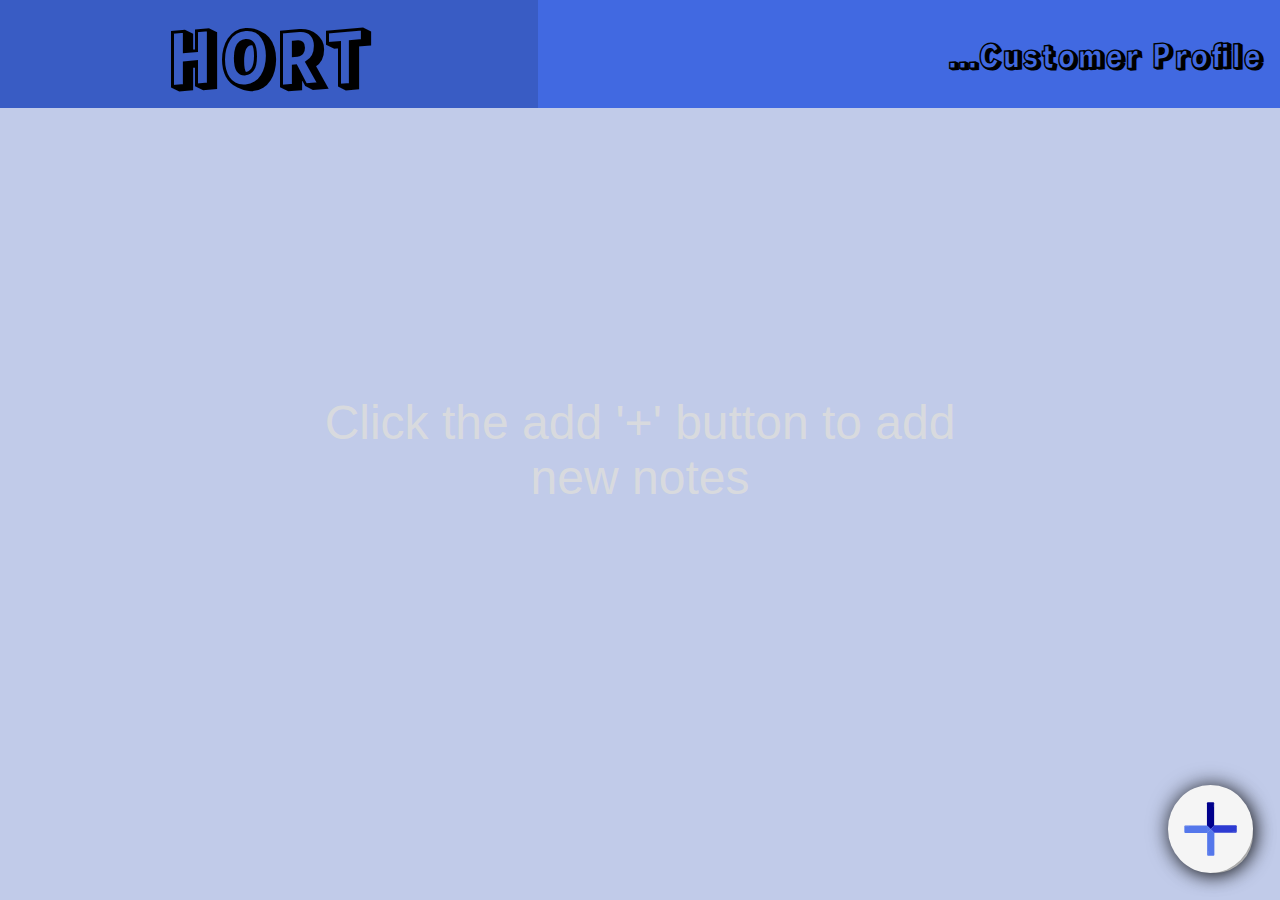
<file: index.html>
<!DOCTYPE html>
<html lang="en">
<head>
  <meta charset="UTF-8">
  <meta http-equiv="X-UA-Compatible" content="IE=edge">
  <meta name="viewport" content="width=device-width, initial-scale=1.0">
  <title>Measuring Register</title>
  <link rel="stylesheet" href="https://cdnjs.cloudflare.com/ajax/libs/font-awesome/6.0.0-beta2/css/all.min.css" integrity="sha512-YWzhKL2whUzgiheMoBFwW8CKV4qpHQAEuvilg9FAn5VJUDwKZZxkJNuGM4XkWuk94WCrrwslk8yWNGmY1EduTA==" crossorigin="anonymous" referrerpolicy="no-referrer" />
  <link href="https://fonts.googleapis.com/icon?family=Material+Icons" rel="stylesheet">
  <link rel="stylesheet" href="lib/lightbox2-2.11.3/dist/css/lightbox.min.css">
  <script src="lib/lightbox2-2.11.3/dist/js/lightbox-plus-jquery.min.js"></script>
  <link rel="stylesheet" href="assets/css/style.css">
</head>
<body>
  <section class="land_page">
    <div class="head"><h1><span class="hort">HORT</span><span class="title">...Customer Profile</span></h1></div>
    <span class="default_placeholder default_text_visible">Click the add '+' button to add new notes</span>
  
    <div class="body" id="app"></div>
  </section>
  
  <script src="assets/js/main.js" type="module"></script>

</body>
</html>
</file>
<file: assets/css/style.css>
@import url('https://fonts.googleapis.com/css2?family=Acme&family=Rampart+One&display=swap');

*, *::before, *::after {
  box-sizing: border-box;
  margin: 0;
  padding: 0;
  scroll-behavior: smooth;
  /* z-index: 2; */
}
body {
  font-size: 1em;
  height: 100vh;
  font-family: 'Lucida Sans', 'Lucida Sans Regular', 'Lucida Grande', 'Lucida Sans Unicode', Geneva, Verdana, sans-serif;
  scroll-behavior: smooth;
  overflow: hidden;
}
.land_page {
  display: flex;
  flex-direction: column;
  height: 100vh;
}
.head {
  background: royalblue;
  font-family: 'Rampart One', cursive;
  width: 100%;
  height: 9%;
}
input, button {
  outline: none;
}
h1 {
  display: flex;
  justify-content: center;
  align-items: center;
  height: 100%;
  width: 100%;
  font-size: 1.7em;
}
.hort {
  background: rgb(57, 92, 196);
  color: #000;
  font-size: 1.8em;
  height: 100%;
  width: 50%;
  padding: .5em;
  display: flex;
  justify-content: center;
  align-items: center;
}
.title {
  font-size: .8em;
  width: 70%;
  padding: .5em;
  display: flex;
  justify-content: right;
  align-items: center;
}
.default_placeholder {
  position: absolute;
  font-size: 2em;
  width: 50%;
  color: #dddd;
  inset: 0;
  margin: auto;
  text-align: center;
  display: none;
  align-items: center;
  z-index: 0;
  user-select: none;
  pointer-events: none;
  cursor: default;
}
.default_text_visible {
  display: flex;
}




.body {
  height: 91%;
  overflow: hidden;
  display: flex;
  background: #c1cbe9;
}
.body::-webkit-scrollbar {
  display: none;
}
.profile_preview_pane {
  width: 100%;
  background: #c1cbe9;
  overflow-y: scroll;
  overflow-x: hidden;
  display: flex;
  flex-wrap: wrap;
  justify-content: flex-start;
  align-items: flex-start;
  align-content: flex-start;
  font-family: 'Acme', 'Lucida Sans', 'Lucida Sans Regular', 'Lucida Grande', 'Lucida Sans Unicode', Geneva, Verdana, sans-serif;
  padding: .5em 0;
  padding-bottom: 4em;
  transition: all 380ms ease-in-out;
}
.profile_preview_pane::-webkit-scrollbar {
  width: .6em;
}
.profile_preview_pane::-webkit-scrollbar-track {
  background: #efefef;
  border-radius: 20px;
}
.profile_preview_pane::-webkit-scrollbar-thumb {
  background: #4169e1a8;
  border-radius: 20px;
}
.profile_preview_pane::-webkit-scrollbar-thumb:hover {
  background: royalblue;
}
.profile_preview {
  display: flex;
  border-radius: 2em;
  margin: .4em;
  margin-top: 0;
  width: 100%;
  min-width: 200px;
  max-height: 280px;
  min-height: 120px;
  transition: all 500ms ease-in-out;
  overflow: hidden;
  outline: none;
}
.active_profile .preview_body {
  background-position: 100%;
}
.preview_name {
  font-size: auto;
  background: darkblue;
  color: #fff;
  display: flex;
  flex: 1;
  justify-content: center;
  align-items: center;
  padding: .7em;
  max-width: 50%;
}
.preview_name::-webkit-scrollbar {
  width: 0;
}
.preview_body {
  display: flex;
  flex: 2;
  flex-direction: column;
  justify-content: space-between;
  padding: .5em .8em;
  background: linear-gradient(90deg, #ffffffc0 50%, royalblue);
  background-size: 400%;
  background-position: 0;
  transition: background-position 1s cubic-bezier(0.1, 0.71, 0.58, 1);
  position: relative;
}
.hort_branding {
  position: absolute;
  top: 0;
  left: 4em;
  font-size: 2px;
  letter-spacing: .7em;
  color: #99999999;
}
.preview_reg_date {
  flex: 2;
  display: flex;
  justify-content: right;
  font-size: 1.9em;
}
.preview_reg_date * {
  font-size: inherit;
  display: flex;
  align-items: center;
}
.preview_price {
  flex: 2;
  font-size: 1.4em;
  text-align: right;
}
.preview_updated {
  font-style: oblique;
  font-size: .7em;
  text-align: right;
}
.profile_view_pane {
  width: 0%;
  padding: 0%;
  padding-bottom: 4em;
  /* background: #fade0f; */
  background: #c1cbe9;
  overflow: auto;
  overflow-x: hidden;
  transition: all 380ms ease-in-out;
}
.profile_view_pane::-webkit-scrollbar {
  width: .4em;
}
.profile_view_pane::-webkit-scrollbar-track {
  background: #efefef;
  border-radius: 50px;
}
.profile_view_pane::-webkit-scrollbar-thumb {
  background: #4169e1a8;
  border-radius: 10px;
}
.buttons {
  bottom: 2em;
  right: 2em;
  visibility: hidden;
  aspect-ratio: 1 / 1;
  border-radius: 50%;
  padding: 1em 1.2em .8em 1.2em;
  border: none;
  background: none;
  box-shadow: .05px .05px 1.5em .04em #000a;
  background: whitesmoke;
}
.exit_button {
  position: absolute;
  padding-left: .7em;
}
#exitIcon {
  transform: rotate(90deg);
}
.add_button {
  position: fixed;
}
#addIcon {
  width: 4em;
}





.input_container {
  display: flex;
  font-size: inherit;
  margin: .4em;
  border-radius: 5px;
  box-shadow: .1em .1em .2em #0001;
  overflow: hidden;
}
.input_container:hover {
  box-shadow: 0em .1em .3em #00008b36;
}
.profile_inputs {
  width: 100%;
  display: flexbox;
  background: #ffffff80;
  border: none;
  outline: none;
  padding: 1%;
}
#name::placeholder {
  font-size: .8em;
  font-weight: bold;
  color: #0006;
}
#imageSpace {
  width: 100%;
  max-width: 72.619%;
  height: 200px;
  background: #ffffff80;
  display: flex;
  flex-shrink: 0;
  overflow-y: hidden;
  overflow-x: scroll;
}
#imageSpace::-webkit-scrollbar {
  height: .5em;
}
#imageSpace::-webkit-scrollbar-track {
  background: #efefef;
  border-radius: 50px;
}
#imageSpace::-webkit-scrollbar-thumb {
  background: #4169e1a8;
  border-radius: 10px;
}
img {
  width: auto;
  height: 100%;
}
a {
  position: relative;
}
.remove_button {
  position: absolute;
  top: 0;
  left: 0;
  background: #fff3;
  color: #000;
  font-size: .8em;
  padding: .2em;
  border-bottom-right-radius: 40%;
}
input[type="file"] {
  display: none;
}
.label {
  width: 40%;
  max-width: 40%;
  text-align: center;
  font-size: .8em;
  display: flexbox;
  align-self: center;
  background: darkblue;
  color: #fff;
  /* height: 100%; */
  padding: 1.95% 0;
  transition: 200ms all ease-in-out;
}
.image_container .label {
  height: 200px;
  max-width: 60%;
  display: flex;
  justify-content: center;
  align-items: center;
}
.profile_inputs:focus ~ .label {
  width: 20%;
}





.style_container {
  display: flex;
  justify-content: center;
}
.style {
  display: flexbox;
  width: 20%;
  margin: .7em;
}
.checkbox_label {
  width: fit-content;
  cursor: pointer;
  user-select: none;
  font-size: .7rem;
}
input[type="checkbox"] {
  display: none;
}
.check_span {
  width: 100%;
  height: 100%;
  border: 2px solid darkblue;
  color: darkblue;
  display: block;
  border-radius: 5px;
  padding: 5px;
  transition: 100ms all ease-in-out;
}
input[type="checkbox"]:checked ~ .check_span {
  background: darkblue;
  color: #fff;
}





.measurements_pane {
  background: #abb9e4;
  height: 0px;
  border-radius: 10px;
  overflow: hidden;
  padding: 0;
  margin: .4em;
  transition: 300ms all ease-in-out;
}
.measurements_headers {
  display: flex;
  justify-content: space-between;
}
.measurements_headers span {
  display: flex;
  justify-content: center;
  align-items: center;
}
.measurements_container {
  height: 90%;
  overflow-y: scroll;
  overflow-x: auto;
}
.measurements_container::-webkit-scrollbar {
  display: none;
}
.measurements_container::-webkit-scrollbar-track {
  background: #efefef;
  border-radius: 50px;
}
.measurements_container::-webkit-scrollbar-thumb {
  background: #4169e1a8;
  border-radius: 50px;
}
.measurements_label {
  display: flex;
  align-items: baseline;
  border-bottom: 1px solid #000;
  padding-top: .6em;
  margin-right: .5em;
}
.measurements_label_text {
  min-width: max-content;
}
.measurements_inputs {
  width: 100%;
  border: none;
  background: transparent;
  font-size: 1em;
}
.measuring_unit, h2 ~ span {
  background: #c9d1e8;
  padding: .05em .3em;
  border-radius: .3em;
  user-select: none;
}
.tuckout {
  height: 300px;
  padding: .5em;
}





.buttons_container {
  margin-top: 20px;
  display: flex;
  justify-content: flex-end;
  align-items: center;
}
.button {
  padding: .7rem 1.3rem;
  outline: none;
  border: none;
  background: royalblue;
  font-size: inherit;
  font-family: inherit;
  border-radius: 5px;
  margin: auto .1em;
  transition: all 170ms ease-in-out, transform 500ms cubic-bezier(0.21, 0.88, 0.45, 1.35);
  overflow: hidden;
}
.draft_btn_tucked_out {
  transform: translateX(220%);
  width: 0;
}
.delete_btn_tucked_out {
  transform: translateX(120%);
  width: 0;
}
#save {
  display: flex;
  justify-content: center;
  align-items: center;
  padding: 0em;
  z-index: 1;
}
i {
  display: flexbox;
  font-size: 1.6em;
  padding: .45rem .3rem;
  transition: all 200ms ease-in-out;
}
.rotate {
  transform: rotateY(180deg);
}
#saveText {
  outline: none;
  border: none;
  background: royalblue;
  font-size: inherit;
  font-family: inherit;
  display: flexbox;
  padding: .7rem 1.3rem;
  padding-left: .8rem;
  transition: all 170ms ease-in-out;
}
#draft:hover, #delete:hover, #draft:focus, #delete:focus {
  box-shadow: 0em .1em .3em #000a;
}





@media only screen and (orientation: landscape) {
  .head {
    height: 12%;
  }
}
@media only screen and (max-width: 500px) {
  .profile_preview_pane_hidden {
    width: 0%;
  }
  .profile_view_pane_visible {
    width: 100%;
    z-index: 999;
  }
  .exit_button_visible {
    visibility: visible;
  }
  .add_button_visible {
    visibility: visible;
  }
}
@media only screen and (min-width: 500px) {
  .buttons {
    visibility: visible;
  }
  .default_placeholder {
    font-size: 3em;
  }
  .profile_preview_pane {
    max-width: 480px;
  }
  .profile_preview_pane_fullscreen {
    max-width: 100%;
  }
  .profile_view_pane_visible {
    width: 130%;
    padding: 1em 1em 5em;
  }
  h1 {
    font-size: 2.5em;
  }
  input {
    font-size: 1.2em;
  }
  .profile_view_pane::-webkit-scrollbar-thumb:hover {
    background: royalblue;
  }
  .profile_view_pane::-webkit-scrollbar {
    width: .6em;
  }
  #imageSpace::-webkit-scrollbar-thumb:hover {
    background: royalblue;
  }
  #imageSpace::-webkit-scrollbar {
    width: .6em;
  }
  .measurements_container::-webkit-scrollbar-thumb:hover {
    background: royalblue;
  }
  .measurements_container::-webkit-scrollbar {
    display: block;
    width: .4em;
  }
}
@media only screen and (min-width: 800px) {
  .preview_updated {
    font-size: .9em;
  }
  .checkbox_label {
    font-size: unset;
  }
}
</file>
